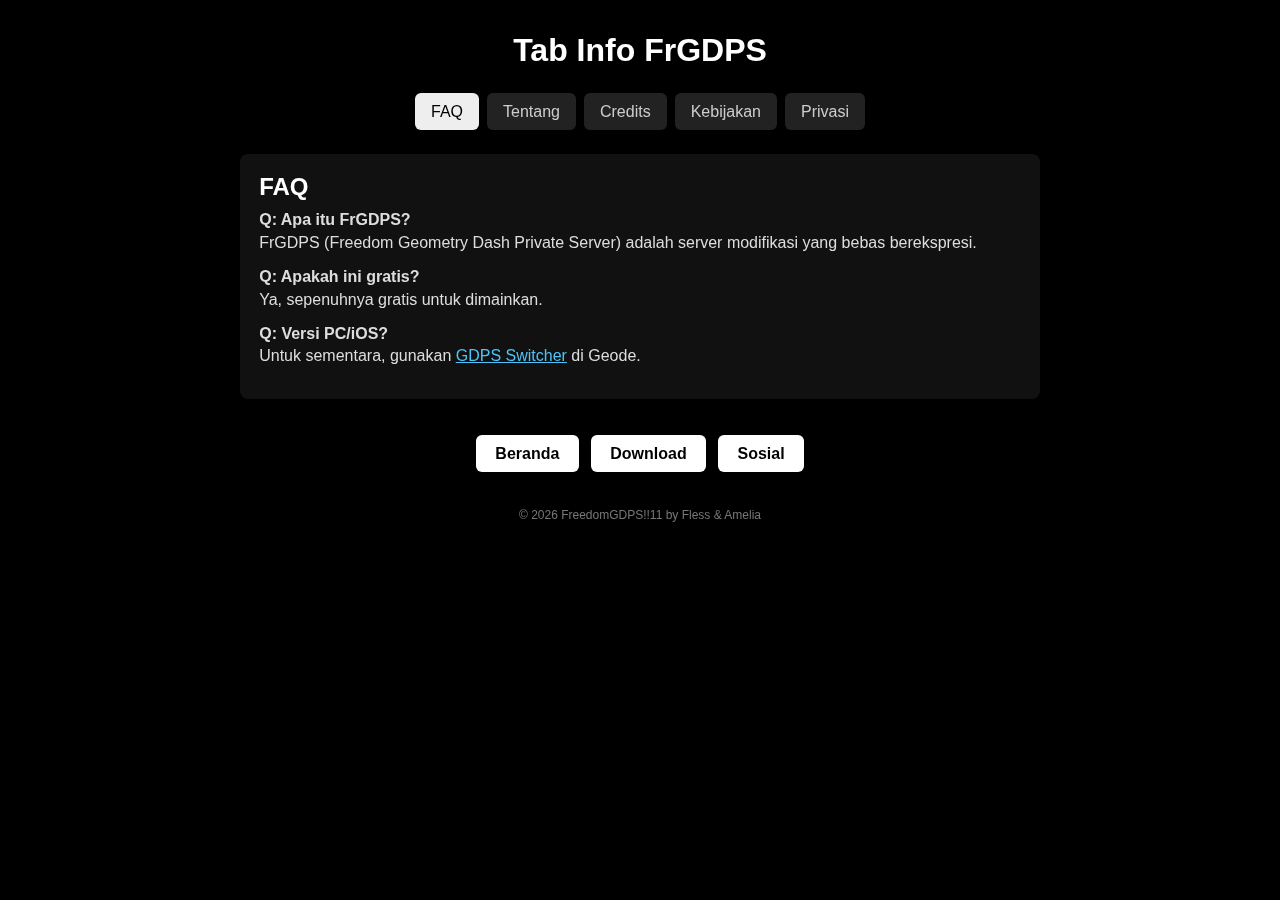
<file: feedback/faq.html>
<!DOCTYPE html>
<html lang="id">
<head>
  <meta charset="UTF-8">
  <meta name="viewport" content="width=device-width, initial-scale=1.0">
  <title>FrGDPS - Info</title>

  <!-- Font Pusab -->
  <style>
    @font-face {
      font-family: 'Pusab';
      src: url('https://fless.rf.gd/gauntlet/assets/Pusab.ttf') format('truetype');
      font-display: swap;
    }
    * { margin:0; padding:0; box-sizing:border-box; }

    body {
      font-family: 'Pusab', sans-serif;
      background: #000;
      color: #eee;
      min-height: 100vh;
      overflow-x: hidden;
      position: relative;
      padding: 2rem;
    }
    /* moving background */
    body::before {
      content:"";
      position:fixed; top:0; left:0;
      width:200%; height:200%;
      background:url('https://fless.rf.gd/gauntlet/assets/img/bg-pattern.png') repeat;
      background-size:contain;
      opacity:0.05;
      animation:scrollBG 60s linear infinite;
      z-index:-1;
    }
    @keyframes scrollBG {
      from { transform:translate(0,0); }
      to   { transform:translate(-50%,-50%); }
    }

    h1 {
      text-align:center;
      color:#fff;
      margin-bottom:1.5rem;
      font-size:2rem;
    }
    .tabs {
      display:flex;
      flex-wrap:wrap;
      justify-content:center;
      gap:0.5rem;
      margin-bottom:1.5rem;
    }
    .tab {
      background:#222;
      color:#ccc;
      padding:0.6rem 1rem;
      border-radius:6px;
      cursor:pointer;
      transition:background 0.2s,color 0.2s;
    }
    .tab.active,
    .tab:hover {
      background:#eee;
      color:#000;
    }

    .content {
      display:none;
      max-width:800px;
      margin:0 auto 2rem;
      text-align:left;
      background:#111;
      padding:1.2rem;
      border-radius:8px;
    }
    .content.active {
      display:block;
    }
    .content h2 {
      color:#fff;
      margin-bottom:0.5rem;
    }
    .content p, .content li {
      color:#ddd;
      margin-bottom:0.75rem;
      line-height:1.4;
    }
    .content a {
      color:#4fc3f7;
      text-decoration:underline;
    }
    .content ul {
      list-style:disc;
      padding-left:1.2rem;
    }

    .back {
      text-align:center;
      margin-bottom:2rem;
    }
    .btn {
      display:inline-block;
      background:#fff;
      color:#000;
      padding:0.6rem 1.2rem;
      border-radius:6px;
      text-decoration:none;
      font-weight:bold;
      margin:0.25rem;
      transition:background 0.2s,transform 0.1s;
    }
    .btn:hover {
      background:#ddd;
      transform:translateY(-2px);
    }

    footer {
      text-align:center;
      color:#777;
      font-size:0.75rem;
      margin-top:auto;
    }
  </style>
</head>
<body>

  <h1>Tab Info FrGDPS</h1>
  <div class="tabs">
    <div class="tab active" onclick="showTab('faq', this)">FAQ</div>
    <div class="tab" onclick="showTab('about', this)">Tentang</div>
    <div class="tab" onclick="showTab('credits', this)">Credits</div>
    <div class="tab" onclick="showTab('policy', this)">Kebijakan</div>
    <div class="tab" onclick="showTab('privacy', this)">Privasi</div>
  </div>

  <div id="faq" class="content active">
    <h2>FAQ</h2>
    <p><strong>Q: Apa itu FrGDPS?</strong><br>FrGDPS (Freedom Geometry Dash Private Server) adalah server modifikasi yang bebas berekspresi.</p>
    <p><strong>Q: Apakah ini gratis?</strong><br>Ya, sepenuhnya gratis untuk dimainkan.</p>
    <p><strong>Q: Versi PC/iOS?</strong><br>Untuk sementara, gunakan <a href="https://geode-sdk.org/mods/km7dev.gdps-switcher?version=1.1.3" target="_blank">GDPS Switcher</a> di Geode.</p>
  </div>

  <div id="about" class="content">
    <h2>Tentang Kami</h2>
    <p>FrGDPS dikembangkan oleh dua orang yang ingin membuat server Geometry Dash bebas berekspresi.</p>
  </div>

  <div class="back">
    <a href="/" class="btn">Beranda</a>
    <a href="/download.php" class="btn">Download</a>
    <a href="/sdk/" class="btn">Sosial</a>
  </div>

  <footer>&copy; <span id="year"></span> FreedomGDPS!!11 by Fless & Amelia</footer>

  <script>
    // Footer year
    document.getElementById('year').textContent = new Date().getFullYear();
    // Tab switching
    function showTab(id, el) {
      document.querySelectorAll('.tab').forEach(t=>t.classList.remove('active'));
      document.querySelectorAll('.content').forEach(c=>c.classList.remove('active'));
      el.classList.add('active');
      document.getElementById(id).classList.add('active');
    }
  </script>
</body>
</html>
</file>
